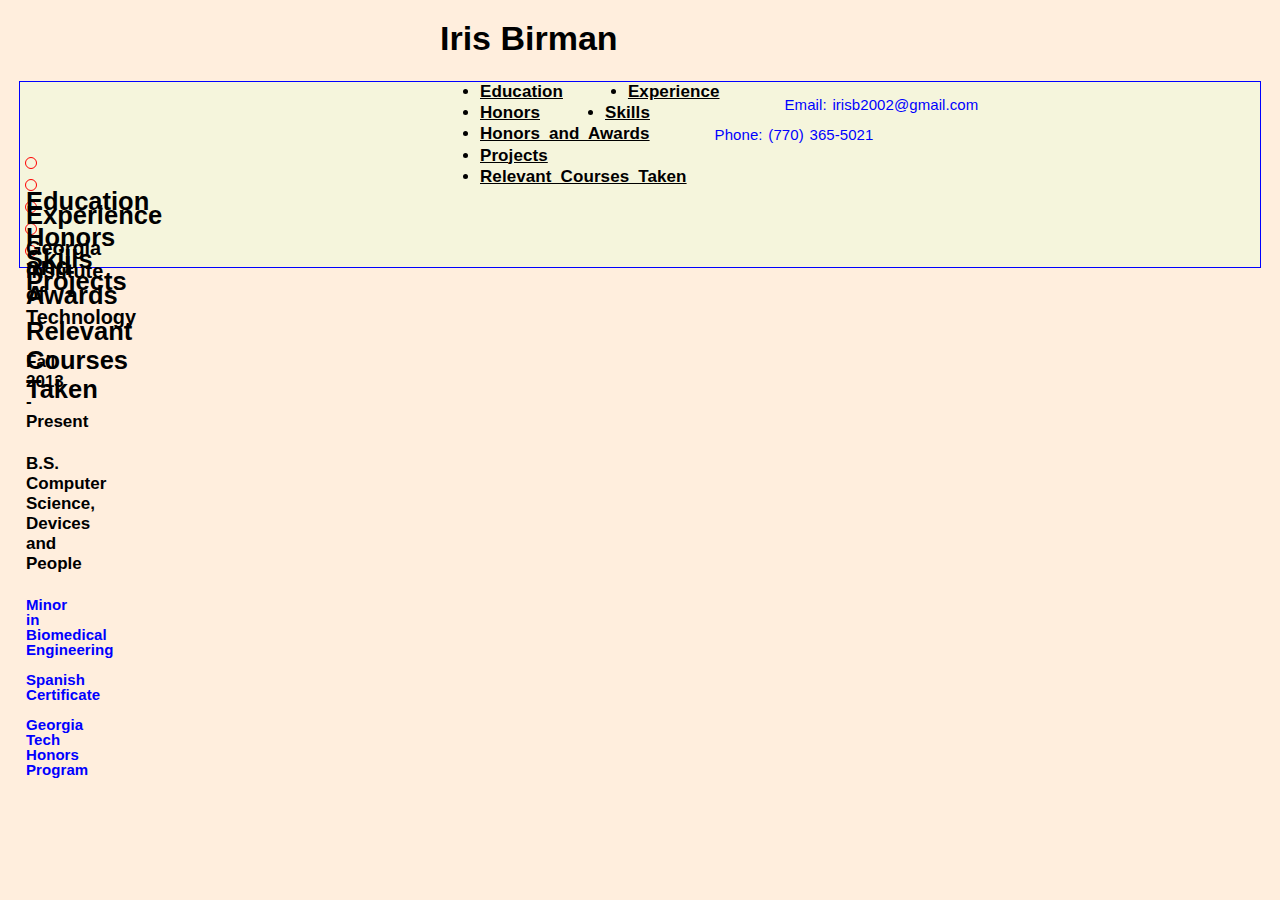
<file: index.html>
<html>


<head>

<link rel="StyleSheet" href="style.css" type="text/css"/>
<title> My Portfolio </title>
</head>



<body>

<header>
<div id="main-nav">


<h1>Iris Birman</h1>
<ul id="nav">
<!--<li class="active">-->
<li><a href='#education'>Education</a></li>
<li><a href='#experience'>Experience</a></li>
<li><a href='#honors'>Honors</a></li>
<li><a href='#skills'>Skills</a></li>
<li><a href='#honors'>Honors and Awards</a></li>
<li><a href='#projects'>Projects</a></li>
<li><a href='#courses'>Relevant Courses Taken </a></li>
</ul>
</div>



</header>


<!-- <div class="wrapper"> -->

<div id="mega-box">
<p> Email: irisb2002@gmail.com</p>
<p> Phone: (770) 365-5021 </p>



<div class="box">
<section id="education">
    <h2>Education</h2>
    <h3>Georgia Institute of Technology</h3>
    <h4>Fall 2013 - Present</h4>
    <h4>B.S. Computer Science, Devices and People</h4>
    <p>Minor in Biomedical Engineering</p>
    <p>Spanish Certificate</p>
    <p>Georgia Tech Honors Program</p>
</section>
</div>

<div class="box">
<section id="experience">
<h2> Experience </h2>
</section>
</div>

<div class="box">
<section id="honors">
<h2> Honors and Awards </h2>
</section>
</div>

<div class="box">
<section id="skills">
<h2>Skills </h2>
</section>
</div>

<div class="box">

<section id="projects">
<h2>Projects</h2>

<!--<div>
<a href="http://-->
</section>

<div class="box>
<section id="courses">
<h2> Relevant Courses Taken </h2>

</section>
</div>
</div>


</body>
</html>
</file>
<file: style.css>
/* Sample Webpage Lab  style.css - Note that you need to fill this in yourself! */

body {
  /* Body styles go here.  Example:
  font: 12px "Times New Roman", Arial, sans-serif;
  background: #FFFFFF
  */
}

p {
  /* You can format other tags like <p> also
}

a {
  /* Formatting links */
}

a:active {
  /*
Different formatting for active links- there's also
  a:visited and a:hover */
}

/* Other possible style blocks go here... */




h {
    letter-spacing: 0.005em;
    word-spacing: 0.1em;
    line-height: 1.0;
    text-align: left;
    color: black;
    font-size: 16px;
}

body {
    font-family: arial, helvetica, sans-serif;
    font-size: 17px;
    color: black;
    background-color: #fed;
    margin: 19px;
    padding: 0;
}



p {
    letter-spacing: 0.005em;
    word-spacing: 0.1em;
    line-height: 1.0;
    /*text-align: left;*/
    color: blue;
    font-size: 15px;
}

table {
    border-style: dashed;
    border-width: 2.3px;
    border-left-width: 2.5px;
    border-right-width: 2.5px;
    color: blue;
    border-color: pink;
    text-align: center;


}



a {
    color: brown;
	font-weight: bold;
	font-size: 17px;
}


.box {
	border: 1px solid red;
	padding: 11 px; /*springs pushing outward, increases size*/
	/*background-color: red;*/
	color: black;
	font-weight: bold;
	width: 10px;
	height: 10px;
	border-radius: 10px;
	margin-bottom: 10px;
	margin-right: 5px;
	margin-left: 5px;
	/*overflow: hidden;*/


}

#mega-box { /*personal identifier*/
	border: 1px solid blue;
	padding: 300 px;
	background-color: beige;

}





#nav li {
	float: left;
	margin-right: 65px;
	letter-spacing: 0.005em;
       word-spacing: 0.25em;
    line-height: 1.25;	 
}


.wrapper {
border: 1px solid black;
padding: 10px;
width: 500px;
margin: 0 auto;
}

#nav li a {
color: black;
font-size: 17px;


}
#main-nav {
	width: 400px;
	margin: 0 auto;
}

/*header h1 a{
text-decoration: none;
color: black;

}

h {
text-decoration: none;
color: black; } */



}
}
</file>
